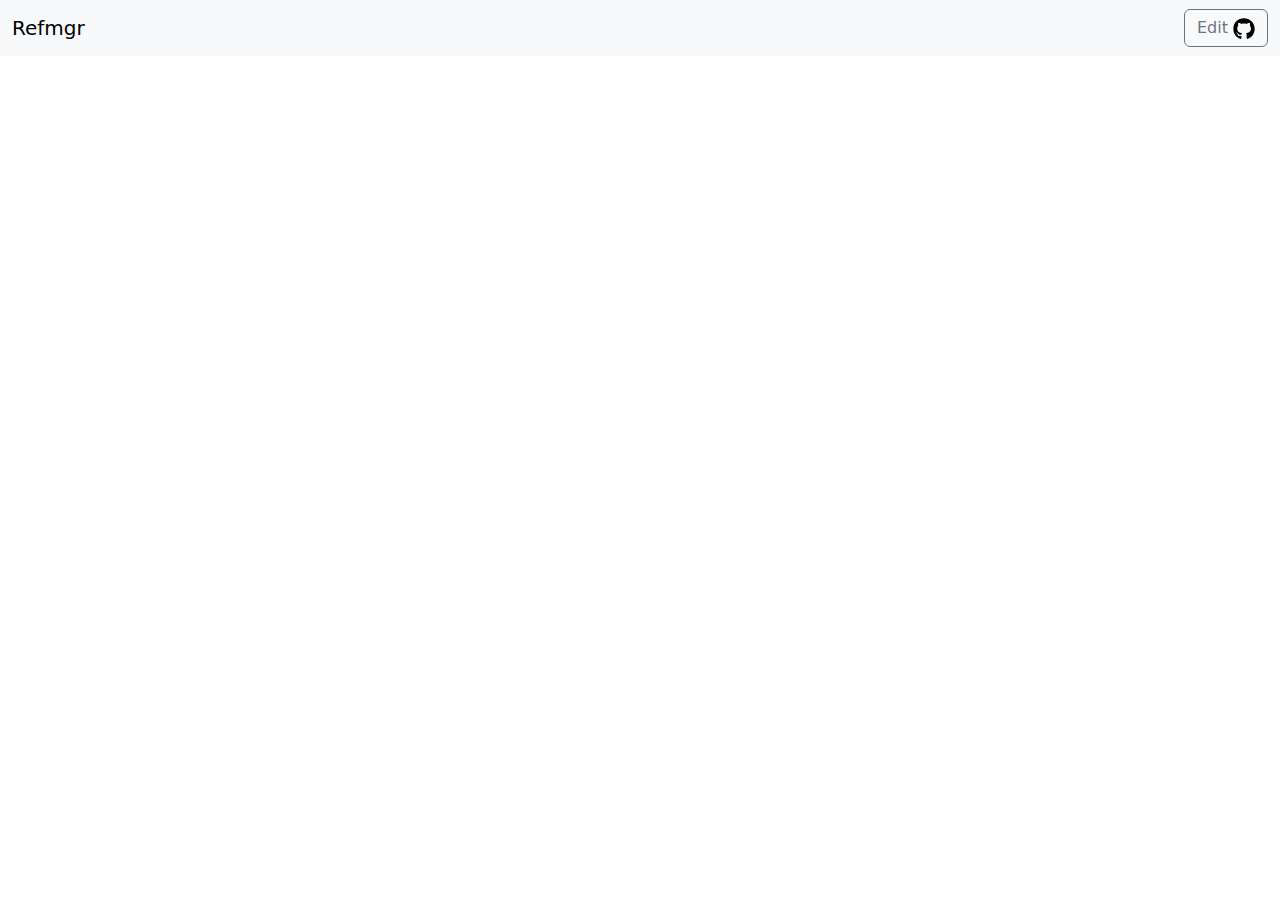
<file: index.html>
<!DOCTYPE html>
<html lang="en">
<head>
    <meta charset="utf-8">
    <meta name="viewport" content="width=device-width, initial-scale=1">
    <script src="https://code.jquery.com/jquery-3.5.1.js"></script>
    <script src="https://cdn.jsdelivr.net/npm/bootstrap@5.0.1/dist/js/bootstrap.bundle.min.js" crossorigin="anonymous"></script>    
    <script src="https://cdn.datatables.net/1.13.1/js/jquery.dataTables.min.js"></script>
    <script src="https://cdn.datatables.net/1.13.1/js/dataTables.bootstrap5.min.js"></script>
    <script src="https://cdn.datatables.net/searchpanes/2.1.0/js/dataTables.searchPanes.min.js"></script>
    <script src="https://cdn.datatables.net/searchpanes/2.1.0/js/searchPanes.bootstrap5.min.js"></script>
    <script src="https://cdn.datatables.net/select/1.5.0/js/dataTables.select.min.js"></script>
    <link rel="stylesheet" href="https://cdnjs.cloudflare.com/ajax/libs/twitter-bootstrap/5.2.0/css/bootstrap.min.css" crossorigin="anonymous">
    <link rel="stylesheet" href="https://cdn.datatables.net/1.13.1/css/dataTables.bootstrap5.min.css">
    <link rel="stylesheet" href="https://cdn.datatables.net/select/1.5.0/css/select.dataTables.min.css">
    <link rel="stylesheet" href="https://cdn.datatables.net/searchpanes/2.1.0/css/searchPanes.bootstrap5.min.css">
    <link rel="stylesheet" href="https://cdn.datatables.net/select/1.5.0/css/select.bootstrap5.min.css">
    <link rel="stylesheet" href="badges.css">
</head>











<body>
    <!-- Top (nav) bar -->
    <nav class="navbar navbar-light bg-light">
        <div class="container-fluid">
            <a class="navbar-brand" href="#">Refmgr</a>
            <a class="btn btn-outline-secondary" href="https://gitlab.com/steffen.maeland/reference-manager">Edit <img src="icons/github.svg" width="22" height="22"></a>
        </div>
    </nav>
    
    <!-- The main table -->
    <div class="container-fluid mt-4">
        <table id="table" class="display table table-striped table-hover" style="width: 100%;"></table>
    </div>
    <script src="js-yaml.min.js"></script>
    <script src="table.js"></script>
    
    
    <div class="modal fade" id="detailModal" tabindex="-1">
        <div class="modal-dialog">
            <div class="modal-content">
                <div class="modal-header">
                    <h5 class="modal-title"></h5>
                    <button type="button" class="btn-close" data-bs-dismiss="modal" aria-hidden="true"></button>
                </div>
                <div class="modal-body">
                    <h6 class="modal-author text-muted"></h6>
                    <div class="container-fluid">
                        <div class="row mt-4">
                            <span class="bg-light border">                    
                                <pre class="modal-bibtex"></pre>
                            </span>
                        </div>
                        <div class="row mt-2">
                            <span class="modal-notes border"></span>
                        </div>
                    </div>
                </div>
            </div>
        </div>
    </div>
    
    
</body>
</html>
</file>
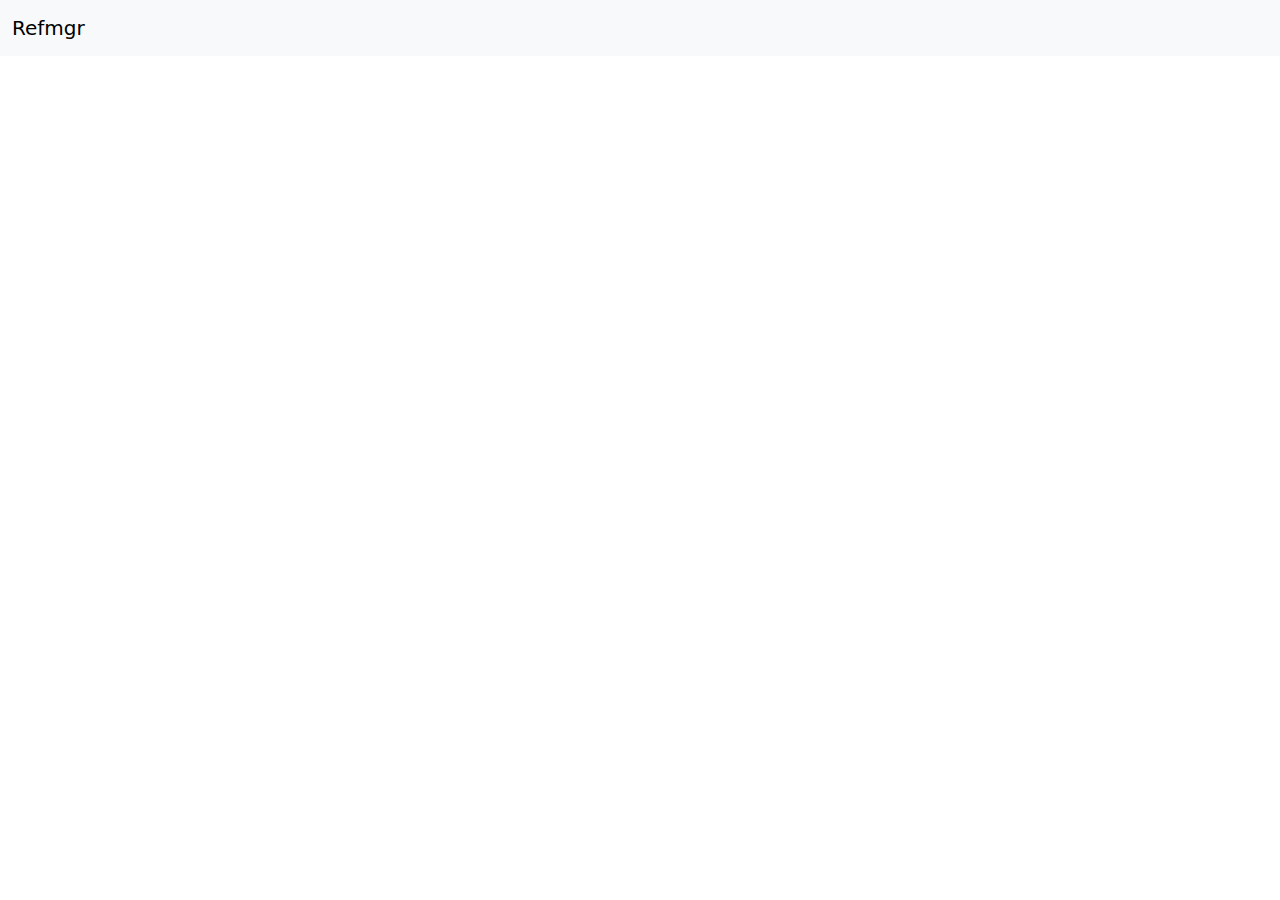
<file: public/index.html>
<!DOCTYPE html>
<html lang="en">
<head>
    <meta charset="utf-8">
    <meta name="viewport" content="width=device-width, initial-scale=1">
    <script src="https://code.jquery.com/jquery-3.5.1.js"></script>
    <script src="https://cdn.jsdelivr.net/npm/bootstrap@5.0.1/dist/js/bootstrap.bundle.min.js" crossorigin="anonymous"></script>    
    <script src="https://cdn.datatables.net/1.11.3/js/jquery.dataTables.min.js"></script>
    <script src="https://cdn.datatables.net/1.11.3/js/dataTables.bootstrap5.min.js"></script>
    <link rel="stylesheet" href="https://cdnjs.cloudflare.com/ajax/libs/twitter-bootstrap/5.0.1/css/bootstrap.min.css" crossorigin="anonymous">
    <link rel="stylesheet" href="https://cdn.datatables.net/1.11.3/css/dataTables.bootstrap5.min.css">
</head>


<body>

    <nav class="navbar navbar-light bg-light">
        <div class="container-fluid">
          <a class="navbar-brand" href="#">Refmgr</a>
        </div>
      </nav>

    <div class="container-fluid mt-4">
        <table id="table" class="display table table-striped table-hover" style="width: 100%;"></table>
    </div>
    <script src="js-yaml.min.js"></script>
    <script src="table.js"></script>


<div class="modal fade" id="detailModal" tabindex="-1">
    <div class="modal-dialog">
        <div class="modal-content">
            <div class="modal-header">
                <h5 class="modal-title"></h5>
                <button type="button" class="btn-close" data-bs-dismiss="modal" aria-hidden="true"></button>
            </div>
            <div class="modal-body">
                <h6 class="modal-author text-muted"></h6>
                <div class="container-fluid">
                    <div class="row mt-4">
                        <span class="bg-light border">                    
                            <pre class="modal-bibtex"></pre>
                        </span>
                    </div>
                    <div class="row mt-2">
                        <span class="modal-notes border"></span>
                    </div>

                </div>
            </div>
        </div>
    </div>
</div>


</body>
</html>
</file>
<file: badges.css>
:root {
    --bd-blue-400: #3d8bfd;
    --bd-indigo-400: #8540f5;
    --bd-purple-400: #8c68cd;
    --bd-pink-400: #de5c9d;
    --bd-red-400: #e35d6a;
    --bd-orange-400: #fd9843;
    --bd-yellow-400: #ffcd39;
    --bd-green-400: #479f76;
    --bd-teal-400: #4dd4ac;
    --bd-cyan-400: #3dd5f3;
    --bd-gray-400: #ced4da;
    --bd-blue-200: #9ec5fe;
    --bd-indigo-200: #c29ffa;
    --bd-purple-200: #c5b3e6;
    --bd-pink-200: #efadce;
    --bd-red-200: #f1aeb5;
    --bd-orange-200: #fecba1;
    --bd-yellow-200: #ffe69c;
    --bd-green-200: #a3cfbb;
    --bd-teal-200: #a6e9d5;
    --bd-cyan-200: #9eeaf9;
    --bd-gray-200: #e9ecef;

}



.badge-color-0 {
    color: #fff;
    background-color: var(--bd-blue-400);
}

.badge-color-1 {
    color: #fff;
    background-color: var(--bd-indigo-400);
}

.badge-color-2 {
    color: #fff;
    background-color: var(--bd-purple-400);
}

.badge-color-3 {
    color: #fff;
    background-color: var(--bd-pink-400);
}

.badge-color-4 {
    color: #fff;
    background-color: var(--bd-red-400);
}

.badge-color-5 {
    color: #000;
    background-color: var(--bd-orange-400);
}

.badge-color-6 {
    color: #000;
    background-color: var(--bd-yellow-400);
}

.badge-color-7 {
    color: #fff;
    background-color: var(--bd-green-400);
}

.badge-color-8 {
    color: #000;
    background-color: var(--bd-teal-400);
}

.badge-color-9 {
    color: #000;
    background-color: var(--bd-cyan-400);
}

.badge-color-10 {
    color: #000;
    background-color: var(--bd-gray-400);
}

.badge-color-11 {
    color: #000;
    background-color: var(--bd-blue-200);
}

.badge-color-12 {
    color: #000;
    background-color: var(--bd-indigo-200);
}

.badge-color-13 {
    color: #000;
    background-color: var(--bd-purple-200);
}

.badge-color-14 {
    color: #000;
    background-color: var(--bd-pink-200);
}

.badge-color-15 {
    color: #000;
    background-color: var(--bd-red-200);
}

.badge-color-16 {
    color: #000;
    background-color: var(--bd-orange-200);
}

.badge-color-17 {
    color: #000;
    background-color: var(--bd-yellow-200);
}

.badge-color-18 {
    color: #000;
    background-color: var(--bd-green-200);
}

.badge-color-19 {
    color: #000;
    background-color: var(--bd-teal-200);
}

.badge-color-20 {
    color: #000;
    background-color: var(--bd-cyan-200);
}

.badge-color-21 {
    color: #000;
    background-color: var(--bd-gray-200);
}
</file>
